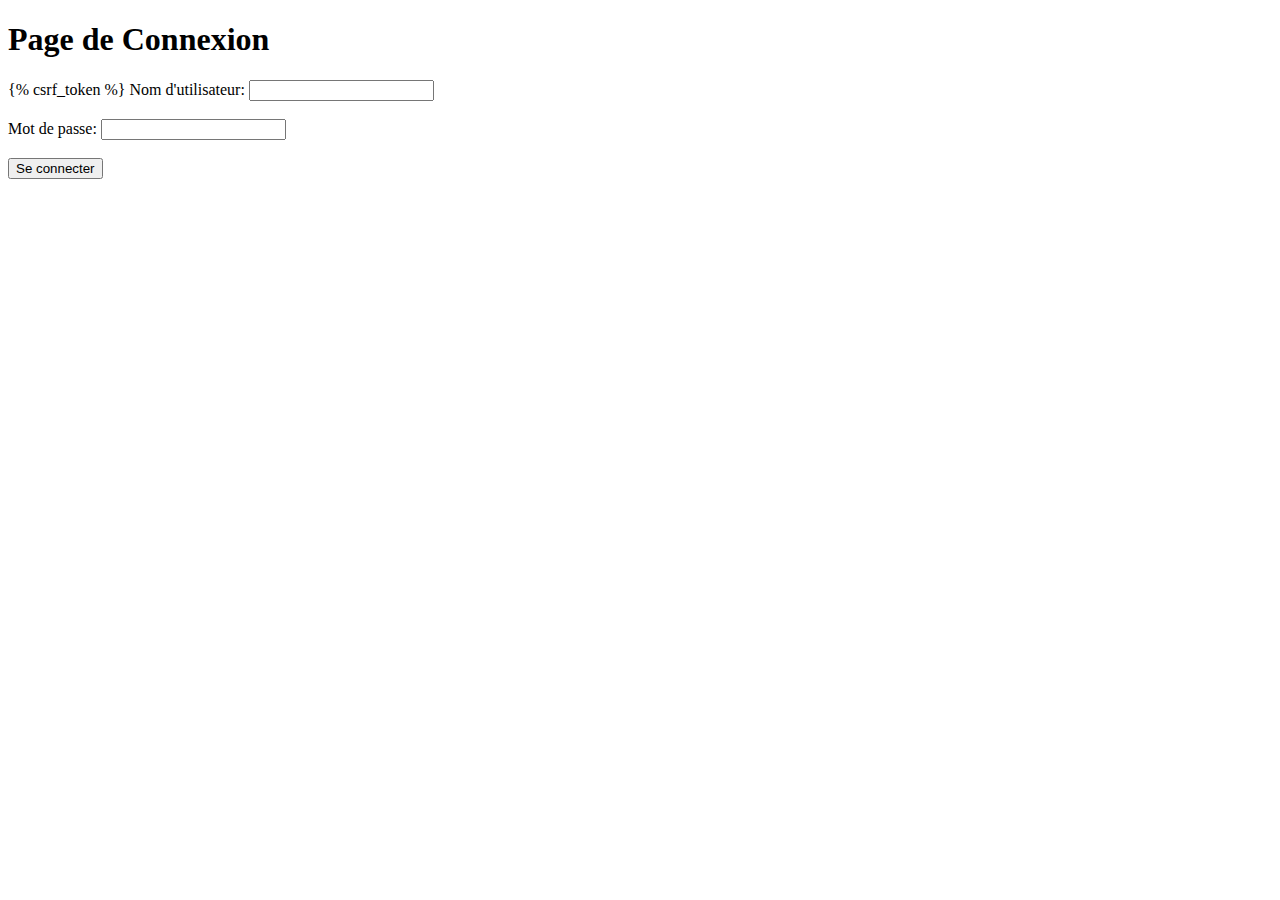
<file: EccConnect/templates/EccConnect/login.html>
<!DOCTYPE html>
<html lang="en">
<head>
    <meta charset="UTF-8">
    <meta name="viewport" content="width=device-width, initial-scale=1.0">
    <title>Connexion</title>
</head>
<body>
    <h1>Page de Connexion</h1>
    <form method="post">
        {% csrf_token %}
        <label for="username">Nom d'utilisateur:</label>
        <input type="text" id="username" name="username" required><br><br>
        <label for="password">Mot de passe:</label>
        <input type="password" id="password" name="password" required><br><br>
        <button type="submit">Se connecter</button>
    </form>
</body>
</html>
</file>
